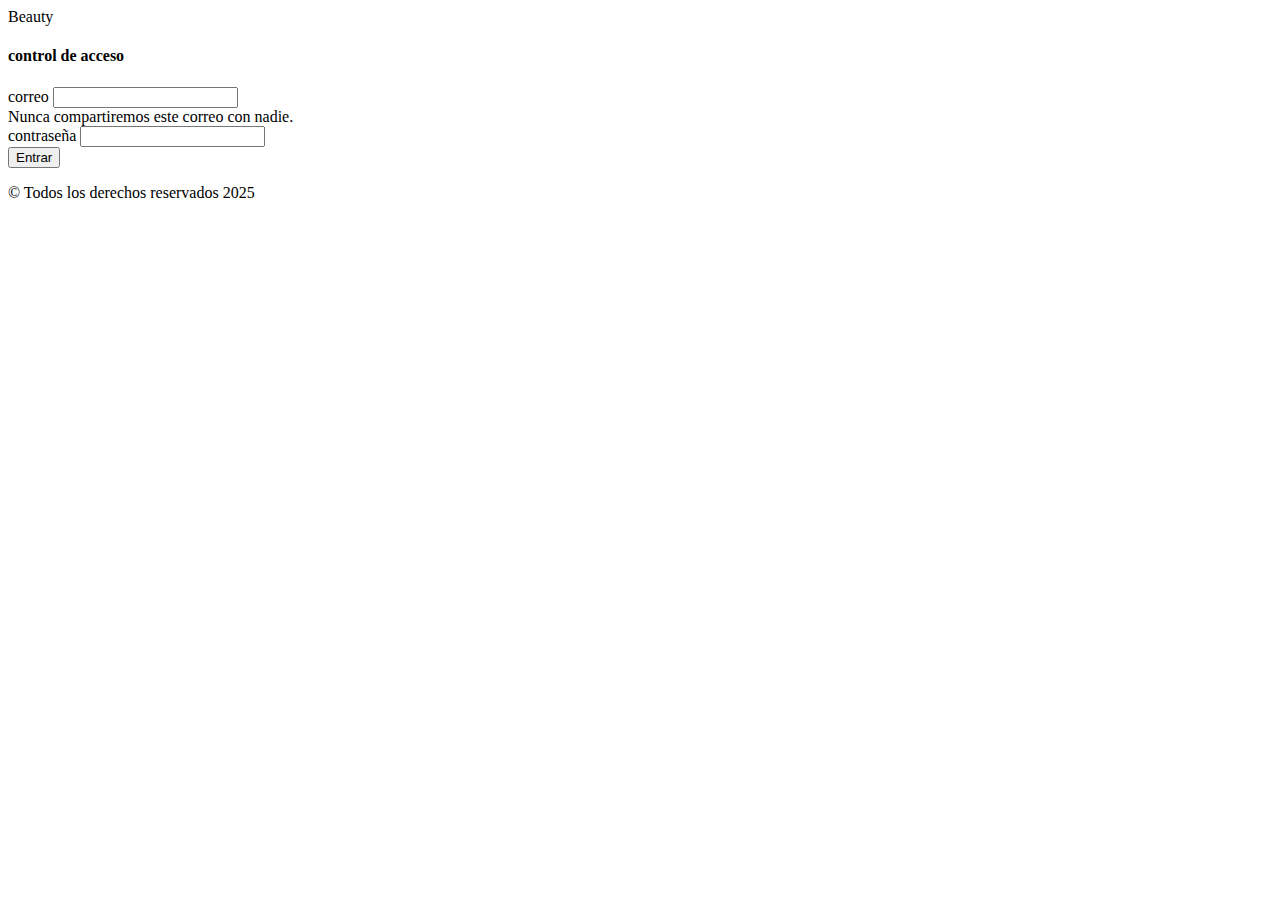
<file: shopping-cart-front-examen/index.html>
<!doctype html>
<html lang="en">

<head>
    <meta charset="utf-8">
    <meta name="viewport" content="width=device-width, initial-scale=1">
    <title>Bootstrap demo</title>
    <link href="https://cdn.jsdelivr.net/npm/bootstrap@5.3.5/dist/css/bootstrap.min.css" rel="stylesheet"
        integrity="sha384-SgOJa3DmI69IUzQ2PVdRZhwQ+dy64/BUtbMJw1MZ8t5HZApcHrRKUc4W0kG879m7" crossorigin="anonymous">
</head>

<body>
    <div class=container>
        <div class="row">
            <div class="col">
                <nav class="navbar bg-body-tertiary">
                    <div class="container-fluid">
                        <span class="navbar-brand mb-0 h1">Beauty</span>
                    </div>
                </nav>
            </div>
        </div>

        <div class="row justify-content-center mt-3">
            <div class="col-6">
                <div class="card">
                    <div class="card-header">
                        <h4>control de acceso</h4>
                    </div>
                    <div class="card-body">
                        <div id="alert"></div>
                        <form id="formLogin">
                            <div class="mb-3">
                              <label for="username" class="form-label">correo</label>
                              <input type="text" class="form-control" id="username" aria-describedby="usernameHelp" required>
                              <div id="usernameHelp" class="form-text">Nunca compartiremos este correo con nadie.</div>
                            </div>
                            <div class="mb-3">
                              <label for="password" class="form-label">contraseña</label>
                              <input type="password" class="form-control" id="password" required>
                            </div>
                            <button type="submit" class="btn btn-primary d-block mx-auto ">Entrar</button>
                          </form>

                    </div>
                </div>
            </div>
        </div>
        <div class="row mt-3">
            <div class="col text-center">
                <p class="fw-semibold">&copy; Todos los derechos reservados 2025</p>
            </div>
        </div>
    </div>


    <script src="https://cdn.jsdelivr.net/npm/bootstrap@5.3.5/dist/js/bootstrap.bundle.min.js"
        integrity="sha384-k6d4wzSIapyDyv1kpU366/PK5hCdSbCRGRCMv+eplOQJWyd1fbcAu9OCUj5zNLiq"
        crossorigin="anonymous">
    </script>

    <script src="js/loginService.js"></script>
</body>

</html>
</file>
